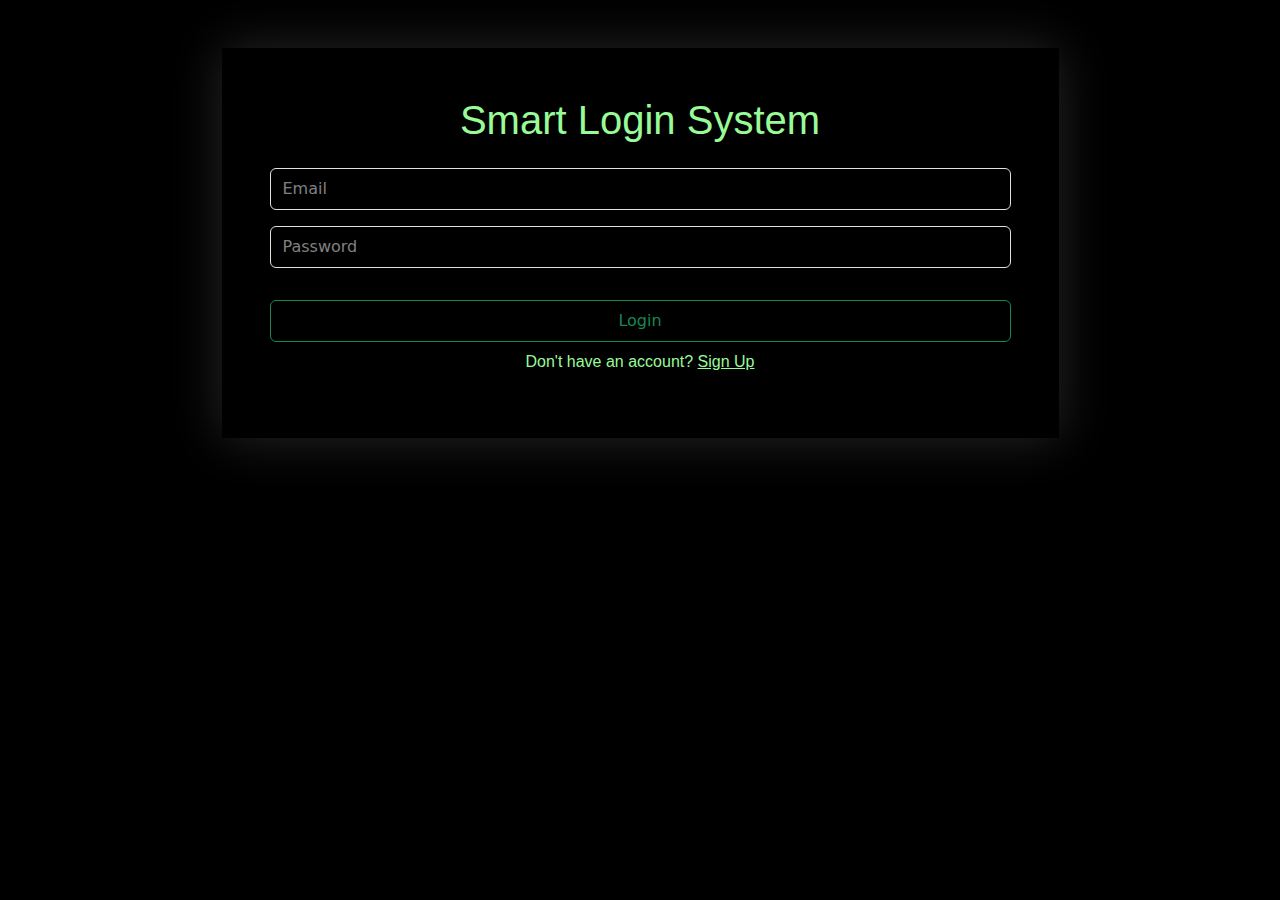
<file: index.html>
<!DOCTYPE html>
<html>
  <head>
    <meta name="viewport" content="width=device-width, initial-scale=1.0" />
    <meta charset="UTF-8" />
    <title>Login</title>

    <!-- CSS -->
    <link rel="stylesheet" type="text/css" href="CSS/all.css" />
    <link rel="stylesheet" type="text/css" href="CSS/bootstrap.min.css" />
    <link rel="stylesheet" type="text/css" href="CSS/style.css" />
  </head>
  <body id="loginKeyPress">
    <main class="container text-center my-5">
      <div class="content m-auto w-75 p-5">
        <h1>Smart Login System</h1>
        <div class="row pt-3">
          <div class="col-12">
            <div class="mb-3">
              <input
                type="email"
                class="form-control py-2"
                id="logEmail"
                placeholder="Email"
              />
            </div>
          </div>
        </div>

        <div class="row">
          <div class="col-12">
            <div class="mb-3">
              <input
                type="password"
                class="form-control py-2"
                id="logPassword"
                placeholder="Password"
              />
            </div>
          </div>
        </div>
        <p id="EmailCheck" class="text-danger d-none">Invalid Email !</p>
        <p id="passCheck" class="text-danger d-none">Invalid Password !</p>
        <p id="logCheck" class="text-danger d-none">
          Invalid Email and/or Password !
        </p>
        <p id="MTCheck" class="text-danger d-none">Inputs can not be empty !</p>

        <button id="login" class="btn btn-outline-success mt-3 py-2 w-100">
          Login
        </button>

        <p class="mt-2">
          Don't have an account?
          <a href="SignUp.html">Sign Up</a>
        </p>
      </div>
    </main>
    <!-- JS -->
    <script src="JS/bootstrap.bundle.min.js"></script>
    <script src="JS/index.js"></script>
  </body>
</html>
</file>
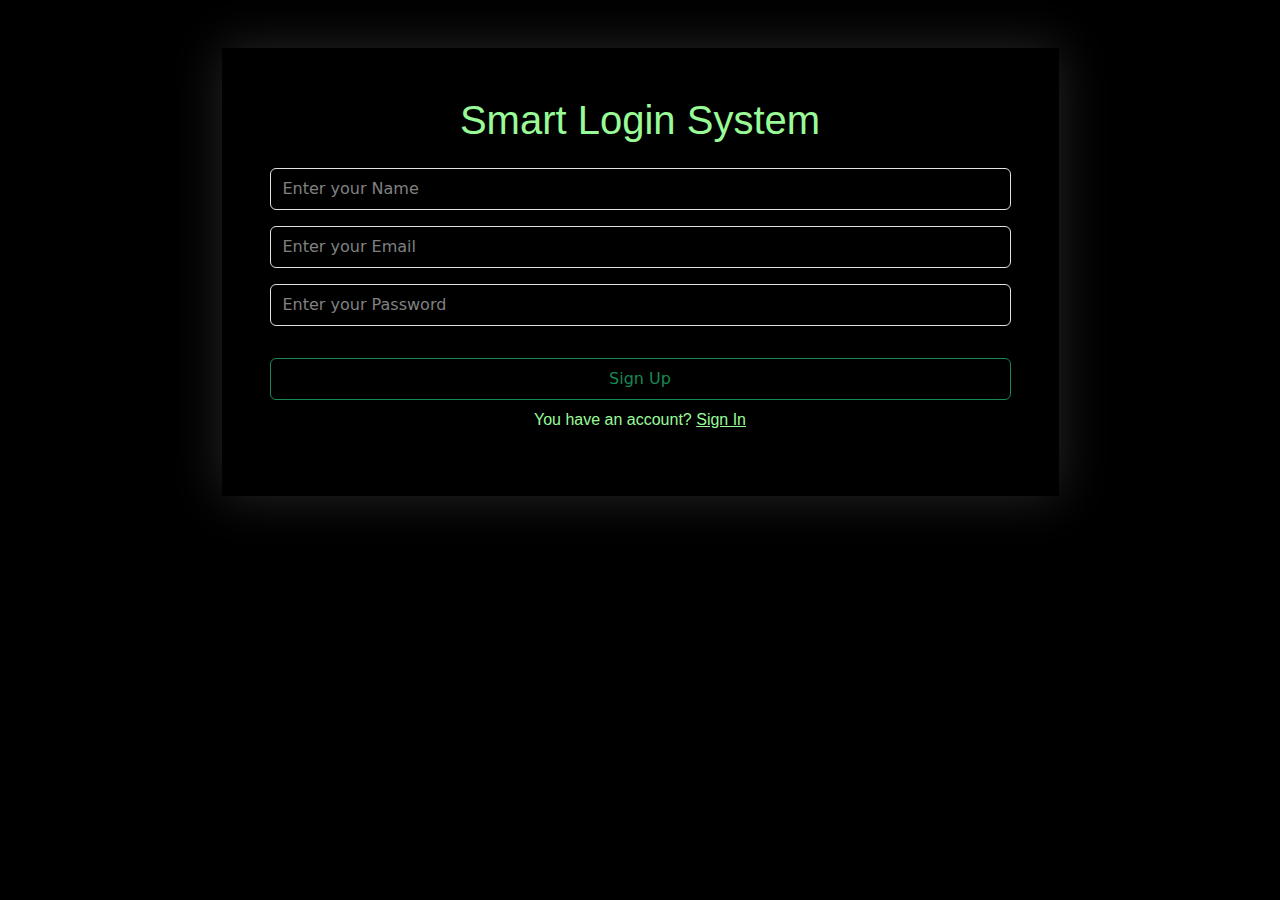
<file: SignUp.html>
<!DOCTYPE html>
<html>
  <head>
    <meta name="viewport" content="width=device-width, initial-scale=1.0" />
    <meta charset="UTF-8" />
    <title>Sign Up</title>

    <!-- CSS -->
    <link rel="stylesheet" type="text/css" href="CSS/all.css" />
    <link rel="stylesheet" type="text/css" href="CSS/bootstrap.min.css" />
    <link rel="stylesheet" type="text/css" href="CSS/style.css" />
  </head>
  <body id="signUpKeyPress">
    <main class="container text-center my-5">
      <div
        id="emailCheck"
        class="floating d-none flex-column align-items-center justify-content-center shadow-lg"
      >
        <h2 class="text-white text-center">
          You're already registered with this Email !
        </h2>
        <div class="mt-5">
          <a role="button" class="btn btn-danger m-3" id="closeEmailCheck"
            >Close</a
          >
          <a role="button" class="btn btn-info m-3" href="index.html">Login</a>
        </div>
      </div>

      <div class="content m-auto w-75 p-5">
        <h1>Smart Login System</h1>
        <div class="row pt-3">
          <div class="col-12">
            <div class="mb-3">
              <input
                type="text"
                class="form-control py-2"
                id="userName"
                placeholder="Enter your Name"
              />
              <p
                id="warnName"
                class="alert alert-danger py-1 mt-1 text-start d-none"
              >
                *The name must be at least 3 charcters
              </p>
            </div>
          </div>
        </div>

        <div class="row">
          <div class="col-12">
            <div class="mb-3">
              <input
                type="email"
                class="form-control py-2"
                id="signEmail"
                placeholder="Enter your Email"
              />
              <p
                id="warnEmail"
                class="alert alert-danger py-1 mt-1 text-start d-none"
              >
                *Must be a valid email i.e,."example@example.com
              </p>
            </div>
          </div>
        </div>

        <div class="row">
          <div class="col-12">
            <div class="mb-3">
              <input
                type="password"
                class="form-control py-2"
                id="signPassword"
                placeholder="Enter your Password"
              />
              <p
                id="warnPassword"
                class="alert alert-danger py-1 mt-1 text-start d-none"
              >
                The password must contain at least
                <br />
                <span>* 1 Uppercase charcter </span>
                <br />
                <span>* 1 Lowercase charcter </span>
                <br />
                <span>* 1 Digit </span>
                <br />
                <span>* 1 Special charcter i.e,. "!@#$%^&*"</span>
              </p>
            </div>
          </div>
        </div>

        <p id="emptyCheck" class="text-danger d-none">
          Inputs can not be empty
        </p>

        <button id="SignUp" class="btn btn-outline-success mt-3 py-2 w-100">
          Sign Up
        </button>

        <p class="mt-2">
          You have an account?
          <a href="index.html">Sign In</a>
        </p>
      </div>
    </main>
    <!-- JS -->
    <script src="JS/bootstrap.bundle.min.js"></script>
    <script src="JS/index.js"></script>
  </body>
</html>
</file>
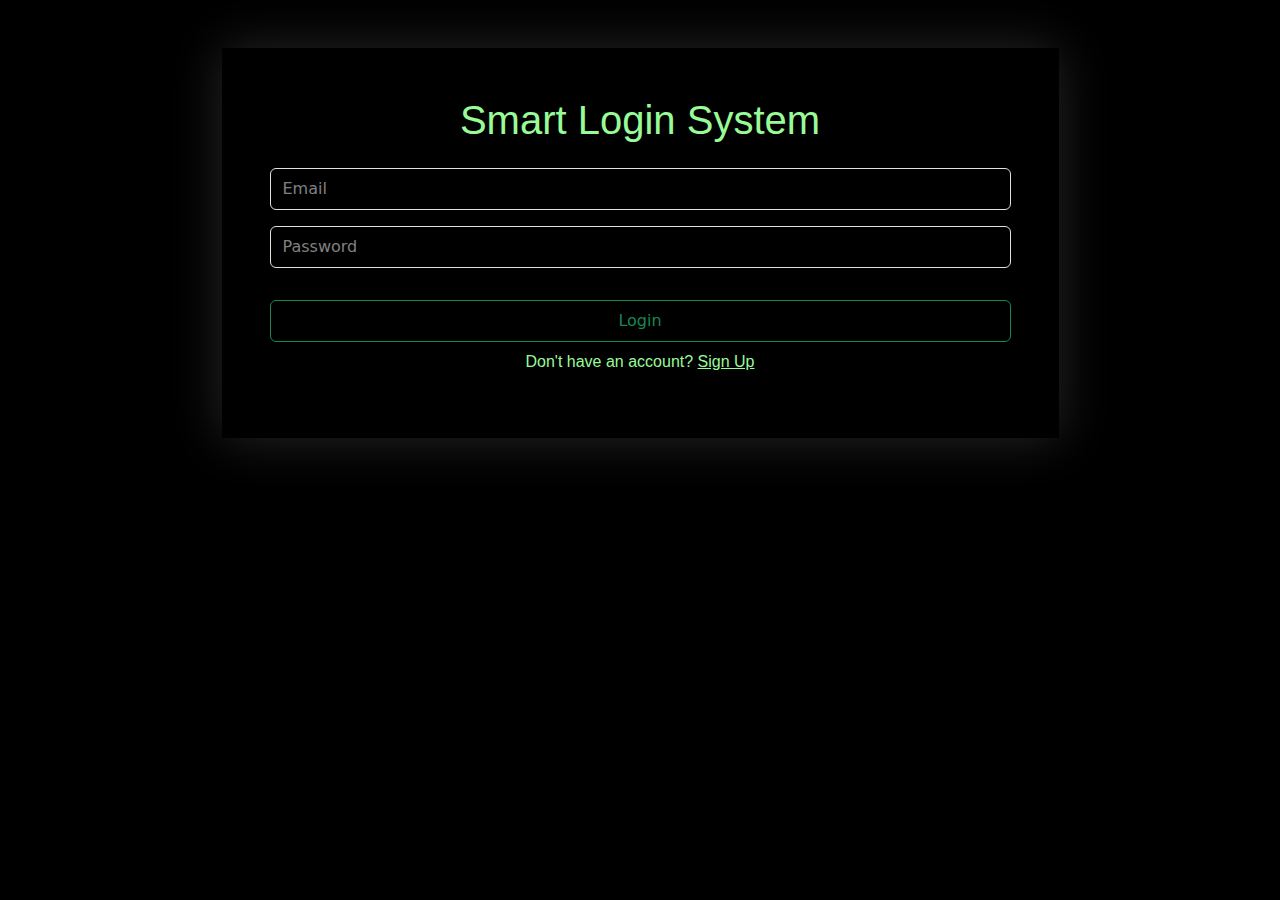
<file: Welcome.html>
<!DOCTYPE html>
<html>
  <head>
    <meta name="viewport" content="width=device-width, initial-scale=1.0" />
    <meta charset="UTF-8" />
    <title>Welcome</title>

    <!-- CSS -->
    <link rel="stylesheet" type="text/css" href="CSS/all.css" />
    <link rel="stylesheet" type="text/css" href="CSS/bootstrap.min.css" />
    <link rel="stylesheet" type="text/css" href="CSS/style.css" />
  </head>
  <body>
    <nav
      class="navbar position-relative d-flex align-items-center navbar-expand-lg shadow"
    >
      <div class="container">
        <a class="text-decoration-none" href="#">SMART LOGIN </a>
        <button
          class="navbar-toggler"
          type="button"
          data-bs-toggle="collapse"
          data-bs-target="#navbarSupportedContent"
          aria-controls="navbarSupportedContent"
          aria-expanded="false"
          aria-label="Toggle navigation"
        >
          <span class="navbar-toggler-icon text-danger"></span>
        </button>
        <div class="collapse navbar-collapse bg-" id="navbarSupportedContent">
          <a class="btn btn-outline-danger ms-auto" id="logout">Logout</a>
        </div>
      </div>
    </nav>
    <main class="container text-center py-5 my-5">
      <div class="m-auto w-75 my-5 p-5 shadow-lg">
        <h1 id="MSG" class="text-capitalize">error 404!</h1>
      </div>
    </main>
    <!-- JS -->
    <script src="JS/bootstrap.bundle.min.js"></script>
    <script src="JS/index.js"></script>
  </body>
</html>
</file>
<file: CSS/style.css>
/* main ¯\_(ツ)_/¯ */

*,
::after,
::before {
  box-sizing: border-box;
}

h1,
h2,
h3,
h4,
h5,
h6,
p,
a {
  font-family: sans-serif;
  color: #98fb98;
}

::selection {
  background: #98fb98;
  color: black;
  -webkit-text-fill-color: black;
  -moz-text-fill-color: black;
  -ms-text-fill-color: black;
  -o-text-fill-color: black;
}

body {
  background-color: black;
}

::placeholder,
::-webkit-input-placeholder {
  color: gray !important;
}

/* ------------------------------------------------------------------------------------------------------- */

.btn-login:focus,
.btn-login:active {
  box-shadow: 0 0 0 0.3rem rgba(23, 162, 184, 0.5);
}

input {
  color: #98fb98 !important;
  background-color: transparent !important;
}
input:focus {
  border-color: #98fb98 !important;
}
.content {
  box-shadow: 0 0 3rem rgb(39, 39, 39);
}

@media (max-width: 991px) {
  .btn-outline-warning {
    margin-top: 3%;
    width: 100%;
  }
}

.floating {
  position: fixed;
  bottom: 20%;
  right: 20%;
  z-index: 1000;
  background-color: black;
  width: 60%;
  height: 70%;
}
</file>
